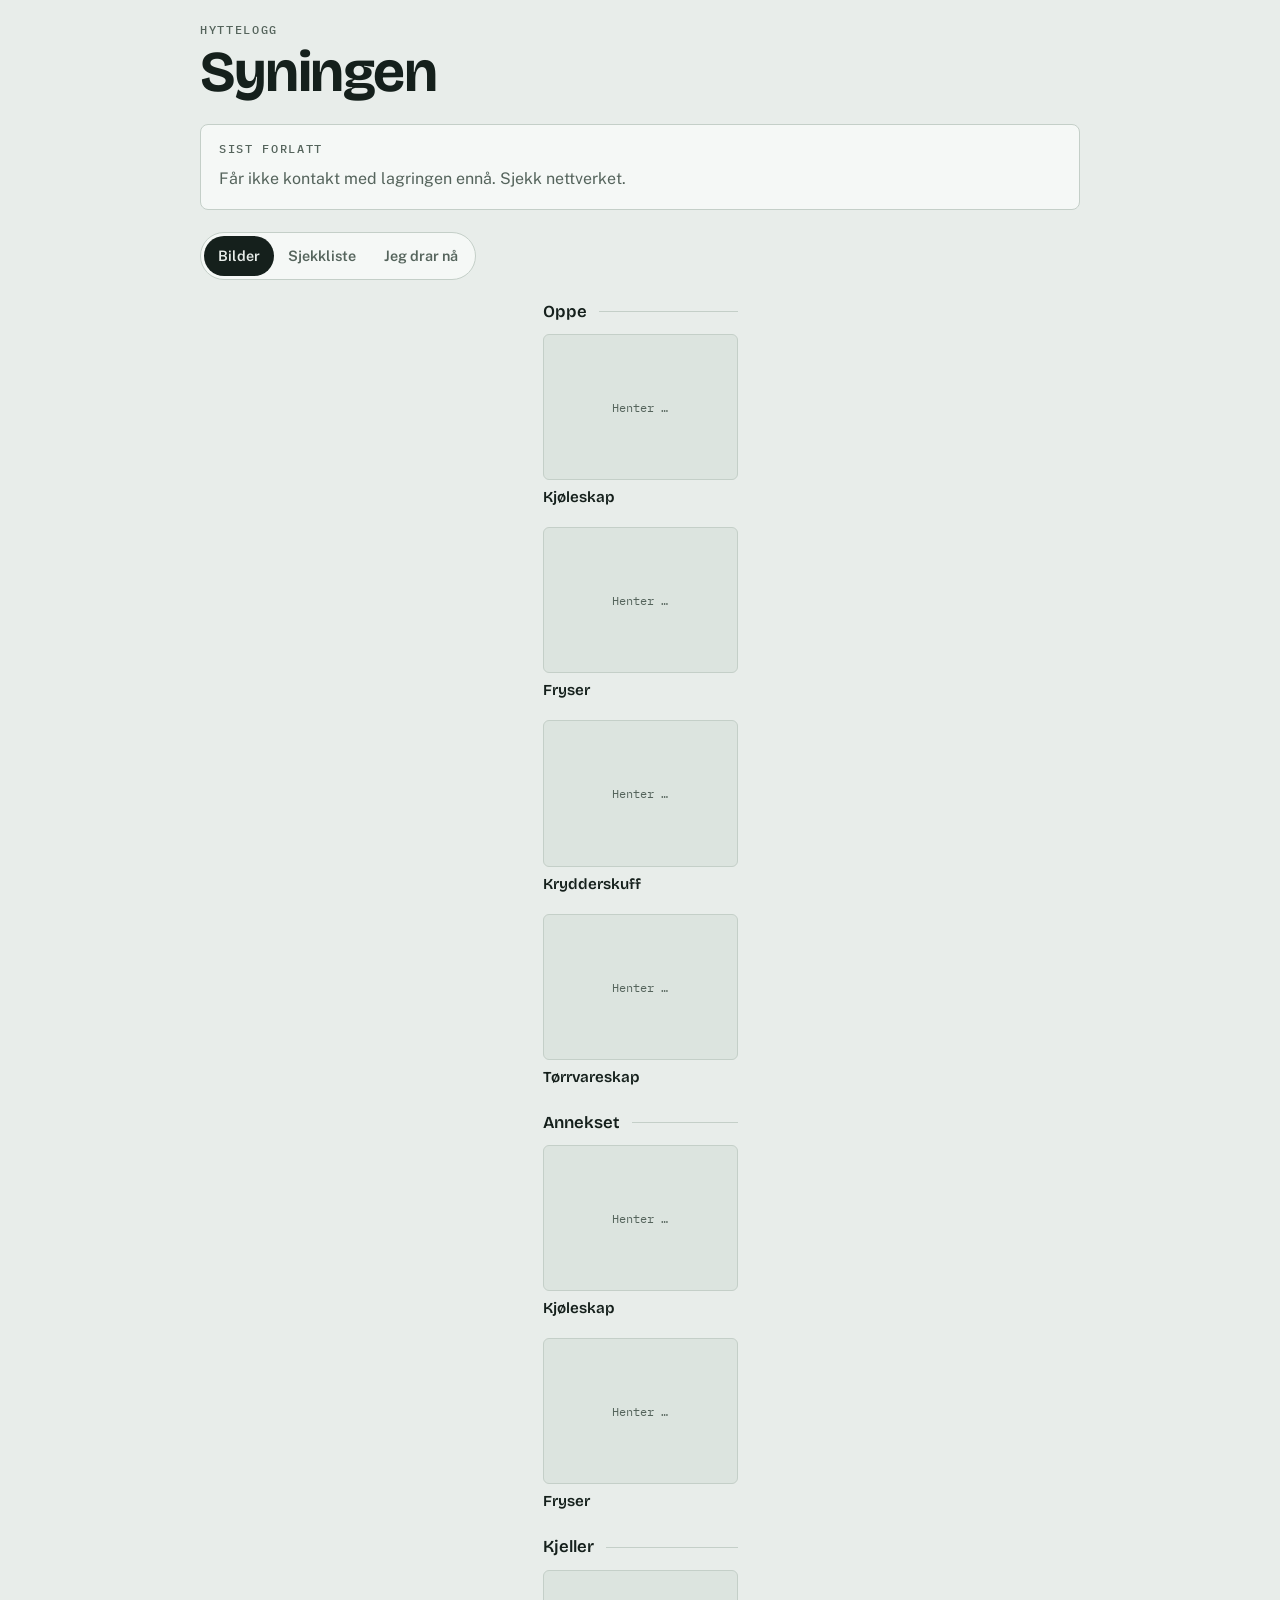
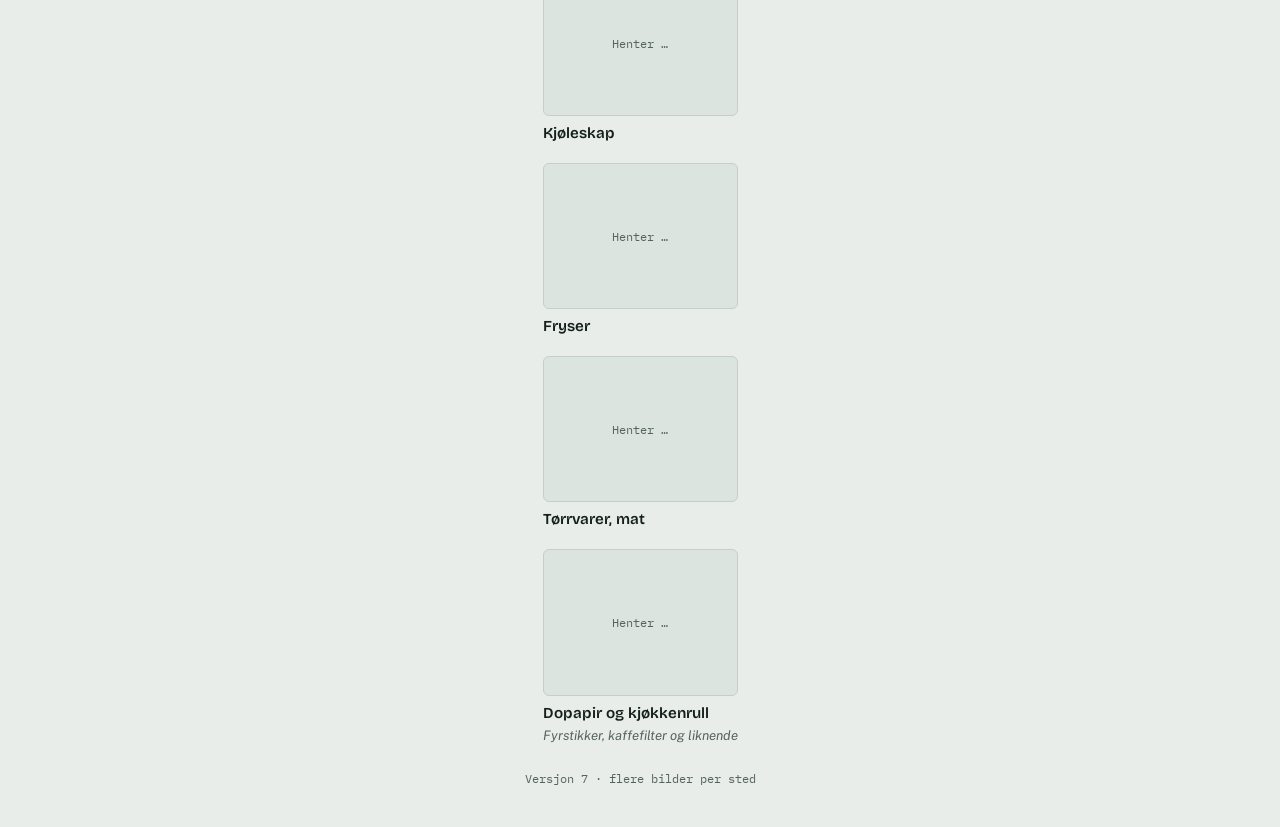
<file: index.html>
<!doctype html>
<html lang="nb">
<head>
<meta charset="utf-8">
<meta name="viewport" content="width=device-width,initial-scale=1,viewport-fit=cover">
<style>:root{color-scheme:light;padding-top:env(safe-area-inset-top,0px);padding-bottom:env(safe-area-inset-bottom,0px)}body{margin:0}img{max-width:100%}[hidden]{display:none!important}</style>
<title>Syningen</title>
<link rel="preconnect" href="https://fonts.googleapis.com">
<link rel="preconnect" href="https://fonts.gstatic.com" crossorigin>
<link href="https://fonts.googleapis.com/css2?family=Bricolage+Grotesque:opsz,wght@12..96,500;12..96,700&family=IBM+Plex+Mono:wght@400;500&family=Public+Sans:wght@400;500;600&display=swap" rel="stylesheet">
<style>
/* Layout: hyttelogg. Øverst siste avreise som en stemplet loggføring, under den to visninger:
   bilder gruppert per etasje (Oppe, Annekset, Kjeller), og et registreringsskjema med en rad per sted. */
:root{
  --bg:#E8EDEA;
  --surface:#F5F8F6;
  --surface2:#DCE4DF;
  --ink:#15201C;
  --muted:#55645C;
  --line:#C4CFC8;
  --accent:#9A2B24;
  --accent-ink:#FFFFFF;
  --ok:#25704A;
  --ok-soft:#D4E8DC;
  --warn:#8F5A0C;
  --warn-soft:#F2E3C6;
  --scrim:rgba(10,16,13,.9);
  --on-scrim:#F2F5F3;
  --font-display:'Bricolage Grotesque','Helvetica Neue',Arial,sans-serif;
  --font-body:'Public Sans',system-ui,-apple-system,'Segoe UI',sans-serif;
  --font-mono:'IBM Plex Mono',ui-monospace,Menlo,Consolas,monospace;
}
@media (prefers-color-scheme: dark){
  :root:not([data-theme="light"]){
    --bg:#121816;
    --surface:#1B2320;
    --surface2:#26302C;
    --ink:#E4ECE7;
    --muted:#9CAAA3;
    --line:#33403A;
    --accent:#E5766C;
    --accent-ink:#1A0B09;
    --ok:#6CC594;
    --ok-soft:#1E3A2C;
    --warn:#E5B35E;
    --warn-soft:#3B2E14;
    --scrim:rgba(0,0,0,.92);
    color-scheme:dark;
  }
}
:root[data-theme="dark"]{
  --bg:#121816;
  --surface:#1B2320;
  --surface2:#26302C;
  --ink:#E4ECE7;
  --muted:#9CAAA3;
  --line:#33403A;
  --accent:#E5766C;
  --accent-ink:#1A0B09;
  --ok:#6CC594;
  --ok-soft:#1E3A2C;
  --warn:#E5B35E;
  --warn-soft:#3B2E14;
  --scrim:rgba(0,0,0,.92);
  color-scheme:dark;
}

*{box-sizing:border-box}
body{
  background:var(--bg);
  color:var(--ink);
  font:16px/1.5 var(--font-body);
  padding-block:24px 40px;
  padding-left:max(16px,env(safe-area-inset-left,0px));
  padding-right:max(16px,env(safe-area-inset-right,0px));
}
body.reg{padding-bottom:120px}
.wrap{max-width:880px;margin:0 auto;display:grid;gap:22px}
.wrap>*{min-width:0}

.eyebrow{font:500 .75rem/1 var(--font-mono);text-transform:uppercase;letter-spacing:.14em;color:var(--muted);margin:0}
h1{font:700 clamp(2.4rem,9vw,3.6rem)/1 var(--font-display);letter-spacing:-.025em;margin:8px 0 0;text-wrap:balance}
h2{text-wrap:balance}

.status{background:var(--surface);border:1px solid var(--line);border-radius:8px;padding:18px;display:grid;gap:12px}
.stat-main{display:flex;flex-wrap:wrap;align-items:flex-start;justify-content:space-between;gap:12px}
.who{font:700 clamp(1.7rem,6vw,2.3rem)/1.1 var(--font-display);letter-spacing:-.015em;margin:0;min-width:0;overflow-wrap:anywhere}
.stamp{font:500 .78rem/1 var(--font-mono);text-transform:uppercase;letter-spacing:.08em;color:var(--accent);border:1.5px solid var(--accent);padding:8px 10px;border-radius:3px;transform:rotate(-1.5deg);white-space:nowrap}
.meta{font:400 .85rem/1.45 var(--font-mono);color:var(--muted);margin:0}
.notebox{margin:0;padding-top:12px;border-top:1px dashed var(--line);display:grid;gap:4px}
.notebox span{white-space:pre-wrap;overflow-wrap:anywhere}
.muted{color:var(--muted);margin:0}
.empty-title{font:700 1.3rem/1.2 var(--font-display);margin:0}

.tabs{display:inline-flex;max-width:100%;overflow-x:auto;justify-self:start;border:1px solid var(--line);border-radius:999px;padding:3px;background:var(--surface)}
.tabs button{font:600 .9rem var(--font-body);border:0;background:transparent;color:var(--muted);padding:9px 14px;border-radius:999px;white-space:nowrap;cursor:pointer;min-height:40px}
.tabs button[aria-pressed="true"]{background:var(--ink);color:var(--bg)}

.note{font-size:.9rem;color:var(--muted);margin:0}
.toast{background:var(--ok-soft);color:var(--ok);border:1px solid var(--ok);border-radius:6px;padding:12px 14px;font-weight:600;margin:0}

.zone{display:grid;gap:12px}
.zone h2{font:600 1.05rem/1.2 var(--font-display);margin:0;display:flex;align-items:center;gap:12px}
.zone h2::after{content:"";flex:1;height:1px;background:var(--line)}
.grid{display:grid;grid-template-columns:repeat(auto-fill,minmax(min(100%,240px),1fr));gap:16px 14px}
.card{margin:0;display:grid;gap:8px;align-content:start;min-width:0}
.shot{display:block;position:relative;width:100%;aspect-ratio:4/3;padding:0;overflow:hidden;border:1px solid var(--line);border-radius:6px;background:var(--surface2);cursor:zoom-in}
.shot img{display:block;width:100%;height:100%;object-fit:cover}
.ph{position:absolute;inset:0;display:grid;place-items:center;text-align:center;padding:8px;font:400 .78rem/1.3 var(--font-mono);color:var(--muted)}
.cap{display:grid;gap:4px;justify-items:start;min-width:0}
.lbl{font:600 .95rem/1.25 var(--font-display)}
.hint{font-size:.78rem;color:var(--muted);line-height:1.3}
.stampline{font:400 .74rem/1.3 var(--font-mono);color:var(--muted);overflow-wrap:anywhere}
.tag{display:inline-block;font:500 .68rem/1 var(--font-mono);letter-spacing:.05em;text-transform:uppercase;padding:5px 7px;border-radius:3px}
.tag.ok{background:var(--ok-soft);color:var(--ok)}
.tag.warn{background:var(--warn-soft);color:var(--warn)}
.tag.plain{background:var(--surface2);color:var(--muted)}

.formwrap{display:grid;gap:22px}
.formhead h2{font:700 1.5rem/1.15 var(--font-display);margin:0 0 6px;letter-spacing:-.01em}
.fields{display:grid;grid-template-columns:repeat(auto-fit,minmax(min(100%,220px),1fr));gap:14px}
.field{display:grid;gap:6px;min-width:0}
.field.full{grid-column:1/-1}
.field label{font:500 .74rem/1 var(--font-mono);text-transform:uppercase;letter-spacing:.08em;color:var(--muted)}
.field input,.field textarea{font:400 1rem/1.4 var(--font-body);color:var(--ink);background:var(--surface);border:1px solid var(--line);border-radius:6px;padding:12px;width:100%;min-width:0}
.field textarea{resize:vertical;min-height:84px}
.rows{display:grid;gap:10px}
.row{display:grid;grid-template-columns:minmax(0,1fr) auto;gap:12px;align-items:center;background:var(--surface);border:1px solid var(--line);border-radius:8px;padding:10px}
.thumbs{grid-column:1/-1;display:flex;flex-wrap:wrap;gap:8px}
.thumbs:empty{display:none}
.thumb.mini{width:76px;flex:none}
.rm{position:absolute;top:3px;right:3px;width:32px;height:32px;border:0;border-radius:50%;background:var(--scrim);color:var(--on-scrim);font-size:20px;line-height:1;cursor:pointer}
.more{position:absolute;right:6px;bottom:6px;padding:5px 8px;border-radius:999px;background:var(--scrim);color:var(--on-scrim);font:600 .72rem/1 var(--font-mono)}
.more[hidden]{display:none}
.ver{margin:24px 0 0;padding:0 max(16px,env(safe-area-inset-left,0px));font:400 .72rem/1.3 var(--font-mono);color:var(--muted);text-align:center}
.extrabox{display:grid;gap:8px;margin-top:8px}
.extrabox summary{display:flex;justify-content:space-between;align-items:center;gap:8px;min-height:48px;padding:12px;border:1px dashed var(--line);border-radius:8px;cursor:pointer;font:700 1rem/1.2 var(--font-display)}
.extrabox[open] summary{background:var(--surface)}
.extrabox p{margin:0;font-size:.85rem}
.xcnt{font:500 .8rem/1 var(--font-mono);color:var(--muted)}
.thumb{position:relative;aspect-ratio:4/3;border-radius:5px;overflow:hidden;background:var(--surface2)}
.thumb img{display:block;width:100%;height:100%;object-fit:cover}
.thumb .ph{font-size:.66rem;padding:4px}
.rowtxt{display:grid;gap:4px;justify-items:start;min-width:0}

.btn{font:600 .9rem/1.2 var(--font-body);border-radius:6px;padding:10px 14px;min-height:44px;cursor:pointer;border:1px solid var(--line);background:transparent;color:var(--ink)}
.btn.primary{background:var(--accent);color:var(--accent-ink);border-color:var(--accent)}
.btn:disabled{opacity:.5;cursor:default}
.pickbtn{position:relative;display:inline-flex;align-items:center;justify-content:center;overflow:hidden;text-align:center}
.pickinput{position:absolute;inset:0;width:100%;height:100%;opacity:0;cursor:pointer;font-size:16px}
#fatal{color:var(--accent);font-weight:600}
button:focus-visible,input:focus-visible,textarea:focus-visible{outline:2px solid var(--accent);outline-offset:2px}

.bar{position:fixed;left:0;right:0;bottom:0;z-index:10;background:var(--surface);border-top:1px solid var(--line);padding-top:12px;padding-bottom:calc(12px + env(safe-area-inset-bottom,0px));padding-left:max(16px,env(safe-area-inset-left,0px));padding-right:max(16px,env(safe-area-inset-right,0px))}
.bar-in{max-width:880px;margin:0 auto;display:flex;align-items:center;justify-content:space-between;gap:12px}
#barTxt{min-width:0;font:400 .85rem/1.35 var(--font-mono);color:var(--muted)}
#barTxt.err{color:var(--accent)}

.lb{position:fixed;inset:0;z-index:20;background:var(--scrim);color:var(--on-scrim);display:grid;grid-template-rows:1fr auto;gap:12px;padding-top:max(16px,env(safe-area-inset-top,0px));padding-bottom:max(16px,env(safe-area-inset-bottom,0px));padding-left:max(16px,env(safe-area-inset-left,0px));padding-right:max(16px,env(safe-area-inset-right,0px))}
.lbimg{position:relative;min-height:0;display:grid;place-items:center}
.lbnav{position:absolute;top:50%;transform:translateY(-50%);width:44px;height:60px;border:0;border-radius:8px;background:rgba(0,0,0,.5);color:#fff;font-size:32px;line-height:1;cursor:pointer}
.lbnav.prev{left:0}
.lbnav.next{right:0}
.lbnav[hidden]{display:none}
.lbimg img{max-width:100%;max-height:calc(100dvh - 200px);object-fit:contain;border-radius:4px}
.lbcap{display:flex;align-items:flex-end;flex-wrap:wrap;justify-content:space-between;gap:12px}
.lbbtns{display:flex;gap:8px;flex-wrap:wrap}
.lbhint{font:400 .75rem/1.35 var(--font-body)!important;opacity:.8;margin-top:2px!important}
.lbcap p{margin:0;font:400 .85rem/1.35 var(--font-mono);min-width:0}
.lbcap .btn{color:var(--on-scrim);border-color:var(--on-scrim)}

.prog{display:grid;gap:8px}
.prog-top{display:flex;justify-content:space-between;gap:12px;font:500 .85rem/1.2 var(--font-mono);color:var(--muted)}
.prog-top #progPct{color:var(--ink)}
.track{height:12px;border-radius:999px;background:var(--surface2);border:1px solid var(--line);overflow:hidden}
.fill{height:100%;width:0;background:var(--accent);border-radius:999px;transition:width .25s ease}
.track.done .fill{background:var(--ok)}
.roomtabs{display:flex;gap:8px;overflow-x:auto;padding-bottom:6px;scroll-snap-type:x proximity}
.roomtab{flex:0 0 auto;scroll-snap-align:start;display:flex;align-items:center;gap:8px;white-space:nowrap;font:600 .88rem/1 var(--font-body);color:var(--ink);background:var(--surface);border:1px solid var(--line);border-radius:6px;padding:10px 12px;min-height:44px;cursor:pointer}
.roomtab .cnt{font:500 .72rem/1 var(--font-mono);color:var(--muted)}
.roomtab.full .cnt{color:var(--ok)}
.roomtab[aria-selected="true"]{background:var(--ink);color:var(--bg);border-color:var(--ink)}
.roomtab[aria-selected="true"] .cnt{color:var(--bg)}
.roompanel{display:grid;gap:14px}
.roompanel h3{font:700 1.3rem/1.2 var(--font-display);letter-spacing:-.01em;margin:0}
.checks{display:grid;gap:8px;margin:0;padding:0;list-style:none}
.check{display:grid;grid-template-columns:auto minmax(0,1fr);gap:12px;align-items:start;min-height:48px;padding:12px;background:var(--surface);border:1px solid var(--line);border-radius:8px;cursor:pointer}
.check input{width:22px;height:22px;margin:1px 0 0;accent-color:var(--accent);cursor:pointer}
.check span{overflow-wrap:anywhere}
.check.on{background:var(--ok-soft);border-color:transparent}
.ctext{display:grid;gap:3px;min-width:0}
.hint{font-style:italic;font-size:.82rem;line-height:1.35;color:var(--muted)}
.extrahead{display:grid;gap:2px;margin-top:8px}
.extrahead h4{font:700 1rem/1.2 var(--font-display);margin:0}
.extrahead p{margin:0;font-size:.85rem}
.extras .check{background:transparent;border-style:dashed}
.extras .check.on{background:var(--ok-soft);border-style:solid;border-color:transparent}
.generalnote{margin:10px 0 0;padding:10px 12px;border-left:3px solid var(--accent);background:var(--surface);border-radius:4px;font-size:.9rem;line-height:1.4}
.check.on span{color:var(--muted);text-decoration:line-through}
.roomnav{display:flex;flex-wrap:wrap;gap:10px;align-items:center;justify-content:space-between}
.checkfoot{display:flex;flex-wrap:wrap;gap:10px;align-items:center;justify-content:space-between}

@media (prefers-reduced-motion: reduce){*{transition:none!important;animation:none!important}}
</style>

</head>
<body>
<div class="wrap">
  <header>
    <p class="eyebrow">Hyttelogg</p>
    <h1>Syningen</h1>
  </header>

  <section id="status" class="status" aria-live="polite"></section>

  <nav class="tabs" id="tabs" aria-label="Visning">
    <button type="button" id="tabView" aria-pressed="true">Bilder</button>
    <button type="button" id="tabCheck" aria-pressed="false">Sjekkliste</button>
    <button type="button" id="tabReg" aria-pressed="false" hidden>Jeg drar nå</button>
  </nav>

  <p id="roNote" class="note" hidden>Du har bare lesetilgang. Be den som delte siden om tilgang til å redigere, så kan du registrere avreise.</p>
  <p id="fatal" class="note" role="alert" hidden></p>
  <p id="toast" class="toast" role="status" hidden></p>

  <main id="panelView" class="wrap"></main>

  <section id="panelCheck" class="formwrap" hidden>
    <div class="formhead">
      <h2>Sjekkpunkter før avreise</h2>
      <p class="muted">Kryss av mens du går gjennom hytta, ett rom om gangen. Alle som har siden åpen ser de samme avkryssingene.</p>
      <p class="generalnote"><strong>Generelt:</strong> parkettgulvet er sensitivt for vann. Derfor ikke bruk mye vann når det vaskes.</p>
    </div>
    <div class="prog" aria-live="polite">
      <div class="prog-top"><span id="progTxt">0 av 0 punkter</span><span id="progPct">0 %</span></div>
      <div class="track" id="progBar" role="progressbar" aria-label="Fremdrift for sjekklisten" aria-valuemin="0" aria-valuemax="100" aria-valuenow="0"><div class="fill" id="progFill"></div></div>
    </div>
    <div class="roomtabs" id="roomTabs" role="tablist" aria-label="Rom"></div>
    <div class="roompanel" id="roomPanel" role="tabpanel"></div>
    <p id="checkErr" class="note" hidden>Kunne ikke lagre avkryssingen. Sjekk nettverket og prøv igjen.</p>
    <div class="checkfoot">
      <p class="note">Sjekklisten nullstilles når noen lagrer en avreise.</p>
      <button type="button" id="resetBtn" class="btn">Nullstill sjekkliste</button>
    </div>
  </section>

  <form id="panelReg" class="formwrap" hidden>
    <div class="formhead">
      <h2>Før du låser døra</h2>
      <p class="muted">Fyll inn, og ta et bilde av hvert sted. Bildene erstatter de forrige. Steder du hopper over beholder det gamle bildet.</p>
    </div>
    <div class="fields">
      <div class="field">
        <label for="nm">Navn</label>
        <input id="nm" type="text" autocomplete="name" placeholder="Hvem er du?">
      </div>
      <div class="field">
        <label for="dt">Dato</label>
        <input id="dt" type="date">
      </div>
      <div class="field full">
        <label for="nt">Notat til neste gjest</label>
        <textarea id="nt" placeholder="F.eks. tom for kaffe, vannet er skrudd av, ved må fylles på"></textarea>
      </div>
    </div>
    <div id="rowsHost" class="wrap"></div>
  </form>
</div>

<div class="bar" id="bar" hidden>
  <div class="bar-in">
    <span id="barTxt" role="status"></span>
    <button type="button" id="saveBtn" class="btn primary">Lagre avreise</button>
  </div>
</div>

<p class="ver">Versjon 7 · flere bilder per sted</p>
<div class="lb" id="lb" hidden role="dialog" aria-modal="true" aria-label="Bilde i stort format">
  <div class="lbimg"><img id="lbImg" alt=""><button type="button" class="lbnav prev" id="lbPrev" aria-label="Forrige bilde" hidden>‹</button><button type="button" class="lbnav next" id="lbNext" aria-label="Neste bilde" hidden>›</button></div>
  <div class="lbcap">
    <div><p id="lbCap"></p><p class="lbhint">Du kan også trykke og holde på bildet for å lagre det.</p></div>
    <div class="lbbtns"><button type="button" class="btn" id="lbSave">Lagre på telefonen</button><button type="button" class="btn" id="lbClose">Lukk</button></div>
  </div>
</div>

<script>
(function(){
'use strict';

function showFatal(msg){
  var b=document.getElementById('fatal');
  if(b){b.textContent='Noe gikk galt på siden: '+msg+'. Last siden på nytt.';b.hidden=false;}
}
window.addEventListener('error',function(e){showFatal(e&&e.message?e.message:'ukjent feil');});
window.addEventListener('unhandledrejection',function(e){showFatal(e&&e.reason&&e.reason.message?e.reason.message:'ukjent feil');});

var SPOTS=[
  {key:'oppe-kjoleskap',zone:'Oppe',label:'Kjøleskap'},
  {key:'oppe-fryser',zone:'Oppe',label:'Fryser'},
  {key:'oppe-krydder',zone:'Oppe',label:'Krydderskuff'},
  {key:'oppe-torrvare',zone:'Oppe',label:'Tørrvareskap'},
  {key:'hems-kjoleskap',zone:'Annekset',label:'Kjøleskap'},
  {key:'hems-fryser',zone:'Annekset',label:'Fryser'},
  {key:'kjeller-kjoleskap',zone:'Kjeller',label:'Kjøleskap'},
  {key:'kjeller-fryser',zone:'Kjeller',label:'Fryser'},
  {key:'kjeller-mat',zone:'Kjeller',label:'Tørrvarer, mat'},
  {key:'kjeller-forbruk',zone:'Kjeller',label:'Dopapir og kjøkkenrull',hint:'Fyrstikker, kaffefilter og liknende'}
];
var ZONES=['Oppe','Annekset','Kjeller'];
var NAME_KEY='syningen-navn';

/* Supabase. Nøkkelen er den offentlige (publishable) nøkkelen og skal ligge i siden. */
var SB_URL='https://mdvwksnmxluqfnbbhlqg.supabase.co';
var SB_KEY='sb_publishable_4Z_zBD2GsOK4eN6PiSXFBw_M6incvqU';

function sbHeaders(extra){
  var h={apikey:SB_KEY};
  if(extra){for(var k in extra)h[k]=extra[k];}
  return h;
}
async function sbFetch(path,opts){
  var res=await fetch(SB_URL+path,opts);
  if(!res.ok){
    var err=new Error('HTTP '+res.status);
    err.status=res.status;
    err.code=res.status===413?'too_large':res.status===429?'rate_limited':res.status>=500?'store_unavailable':'';
    throw err;
  }
  return res;
}
var api={
  async loadAll(){
    var res=await sbFetch('/rest/v1/kv?select=path,data',{headers:sbHeaders()});
    return await res.json();
  },
  async setDoc(path,data){
    await sbFetch('/rest/v1/kv?on_conflict=path',{
      method:'POST',
      headers:sbHeaders({'Content-Type':'application/json','Prefer':'resolution=merge-duplicates,return=minimal'}),
      body:JSON.stringify({path:path,data:data,updated_at:new Date().toISOString()})
    });
  },
  async setChecks(patch){
    await sbFetch('/rest/v1/rpc/set_checks',{
      method:'POST',
      headers:sbHeaders({'Content-Type':'application/json'}),
      body:JSON.stringify({patch:patch})
    });
  },
  async uploadPhoto(key,blob){
    await sbFetch('/storage/v1/object/photos/'+key+'.jpg',{
      method:'POST',
      headers:sbHeaders({'Content-Type':'image/jpeg','x-upsert':'true'}),
      body:blob
    });
  },
  photoUrl(key,v){
    return SB_URL+'/storage/v1/object/public/photos/'+key+'.jpg?v='+encodeURIComponent(v||'');
  }
};
var ROOMS=[
  {key:'kjokken',name:'Kjøkken',items:[
    'Fjerne all mat fra kjøleskap som går ut på dato',
    'Fjerne ferskvarer som går ut på dato i brød-/kjeksskuff',
    'Tømme all søppel og rengjøre ut søl i skuffen',
    'Sette kaffetrakterdelene i oppvaskmaskinen før avreise',
    'Sette filter og rist til koketoppen i oppvaskmaskinen',
    'Sette på oppvaskmaskinen og sørg for at symbolet døråpner lyser på programmet'],
   extras:['Rengjøre kjøleskap']},
  {key:'stue',name:'Stue',items:[
    'Tørke støv',
    ['Fjerne alle stearinlys fra vinduskarmen','Det smelter på grunn av sola.'],
    'Vaske gulvet med parkettsåpe',
    ['Ta ned alle persienner','Holder varme og kulde ute og beskytter møbler mot solskade.']],
   extras:[
    'Støvsuge listene med liten kostdel',
    'Støvsuge sofaen og stolene',
    'Skru av batteristearinlysene',
    'Tømme aske og rengjøre rutene på peisen']},
  {key:'kjellerstue',name:'Kjellerstue',items:[
    'Tørke støv',
    'Vaske gulvet med parkettsåpe',
    'Tømme søppel',
    'Fjerne all mat fra kjøleskap som går ut på dato'],
   extras:[
    'Støvsuge sofaen om det har vært en del matspising i kjelleren',
    'Rengjøre kjøleskap']},
  {key:'soverom',name:'Soverom',items:[
    'Tørke støv',
    'Støvsuge gulvet',
    'Ta ned persienner'],
   extras:[
    'Støvsuge lister med liten kost',
    'Ved behov: vask gulvet med parkettsåpe']},
  {key:'bad',name:'Bad',items:[
    'Rengjør speil uten såpe, tørk tørt med vindusklut',
    'Rengjør vask og dusj med Zalo/eddikblanding. Skyll og tørk alt vann med Nal/klut for å unngå skjolder. Det er mye jern og kalk i vannet.',
    'WC vaskes med Zalo/eddikblanding. Der vannet renner ut ved nedskylling blir det lett forkalking og bør vaskes bort',
    'Rengjør gulvet',
    'Tømme all søppel fra badene']},
  {key:'badstue',name:'Badstue',items:[
    'Vask benkene og veggene med egen badstusåpe',
    'Vask vinduet og glassdøra med vann og tørk til slutt',
    'Vask gulvet']},
  {key:'gangen',name:'Gangen nede',items:[
    'Gå over at alle personlige eiendeler blir tatt med ved avreise',
    'Tørk ut av hyller som har mye sand og søl i seg',
    'Rengjør gulvet',
    'Rist matten'],
   extras:['Støvsuge lister med liten kost']},
  {key:'teknisk',name:'Vaskerom / teknisk rom',items:[
    'Kluter ol. som ikke blir vasket før avreise må henges opp så det tørkes (helst på skittentøystativet)',
    'Tørke støv',
    'Rengjøre gulvet',
    'Sette ventilasjonen ned på lav']},
  {key:'ute',name:'Ute',items:[
    'Binde bålpanna til stolpen',
    'Sette stolene i klem mellom bord og vegg',
    'Kontrollere stampen',
    'Legge klart uteveden bak stampen og dekke den godt over',
    'Henge opp koster og spader']},
  {key:'forlate',name:'Forlate hytta',items:[
    'Sørg for at alle vinduer er lukket, persienner trukket ned (også i annekset)',
    'Sørg for at alle dører til alle rommene er åpne for å få best mulig luftsirkulasjon',
    'Ta med all søppel, også det som ofte legges i garasjen',
    'Gå over og se at alle dører og terrassedører er låst',
    'Lås inngangsdøra og heng nøkkelen i nøkkelskapet på veggen rundt hjørnet']}
];
var TOTAL=ROOMS.reduce(function(n,r){return n+r.items.length;},0);

function $(id){return document.getElementById(id);}
function el(tag,cls,text){var e=document.createElement(tag);if(cls)e.className=cls;if(text!=null)e.textContent=text;return e;}
var fShort=new Intl.DateTimeFormat('nb-NO',{day:'numeric',month:'short'});
var fLong=new Intl.DateTimeFormat('nb-NO',{weekday:'long',day:'numeric',month:'long'});
var fStamp=new Intl.DateTimeFormat('nb-NO',{day:'numeric',month:'short',year:'numeric'});

function parseYmd(s){
  if(typeof s!=='string')return null;
  var m=/^(\d{4})-(\d{2})-(\d{2})$/.exec(s);
  if(!m)return null;
  return new Date(+m[1],+m[2]-1,+m[3]);
}
function todayYmd(){
  var d=new Date();
  function p(n){return String(n).padStart(2,'0');}
  return d.getFullYear()+'-'+p(d.getMonth()+1)+'-'+p(d.getDate());
}
function ago(ymd){
  var d=parseYmd(ymd);if(!d)return '';
  var n=Math.round((parseYmd(todayYmd())-d)/864e5);
  if(n<0)return '';
  if(n===0)return 'i dag';
  if(n===1)return 'i går';
  if(n<14)return 'for '+n+' dager siden';
  if(n<60)return 'for '+Math.round(n/7)+' uker siden';
  return 'for '+Math.round(n/30)+' måneder siden';
}
function shortDate(ymd){var d=parseYmd(ymd);return d?fShort.format(d):'';}

var db=null,assets=null,canWrite=null;
var epoch=0;
var status=null,spotData={};
var heard={status:false,spots:false},fresh={status:false};
var unreachable=false,dbError='';
var mode='view';
var drafts=new Map();
var saving=false,barMsg='',barErr=false,progress='';
var cards={},rows={};
var MAXPH=6,draftSeq=0;
function photoNames(key,d){
  if(!d||!d.savedAt)return [];
  var n=(typeof d.count==='number'&&d.count>0)?Math.min(Math.floor(d.count),MAXPH):0;
  if(!n)return [key];
  var a=[];
  for(var i=1;i<=n;i++)a.push(key+'-'+i);
  return a;
}
function spotUrls(key){
  var d=spotData[key];
  return photoNames(key,d).map(function(nm){return api.photoUrl(nm,d.savedAt);});
}

function setImg(img,ph,src,def){
  if(src){
    if(img.dataset.src!==src){
      img.dataset.src=src;
      img.hidden=false;
      ph.hidden=true;
      img.src=src;
    }
  }else{
    delete img.dataset.src;
    img.removeAttribute('src');
    img.hidden=true;
    ph.hidden=false;
    ph.textContent=def;
  }
}

function buildView(){
  var host=$('panelView');
  host.textContent='';
  ZONES.forEach(function(z){
    var sec=el('section','zone');
    sec.append(el('h2',null,z));
    var grid=el('div','grid');
    SPOTS.filter(function(s){return s.zone===z;}).forEach(function(s){
      var fig=el('figure','card');
      var shot=el('button','shot');
      shot.type='button';
      shot.setAttribute('aria-label','Vis '+s.label+' ('+z+') i stort format');
      var img=el('img');
      img.alt=z+': '+s.label;
      img.decoding='async';
      img.loading='lazy';
      img.hidden=true;
      var ph=el('span','ph','Henter …');
      img.onerror=function(){img.hidden=true;ph.hidden=false;ph.textContent='Bildet kan ikke vises';};
      var more=el('span','more','');
      more.hidden=true;
      shot.append(img,ph,more);
      shot.onclick=function(){if(!img.hidden)openLb(s,0);};
      var cap=el('figcaption','cap');
      cap.append(el('div','lbl',s.label));
      if(s.hint)cap.append(el('div','hint',s.hint));
      var stampline=el('div','stampline');
      var tag=el('span','tag warn','Eldre bilde');
      tag.hidden=true;
      cap.append(stampline,tag);
      fig.append(shot,cap);
      grid.append(fig);
      cards[s.key]={img:img,ph:ph,more:more,stampline:stampline,tag:tag};
    });
    sec.append(grid);
    host.append(sec);
  });
}

function buildForm(){
  var host=$('rowsHost');
  host.textContent='';
  ZONES.forEach(function(z){
    var sec=el('section','zone');
    sec.append(el('h2',null,z));
    var list=el('div','rows');
    SPOTS.filter(function(s){return s.zone===z;}).forEach(function(s){
      var row=el('div','row');
      var txt=el('div','rowtxt');
      txt.append(el('div','lbl',s.label));
      if(s.hint)txt.append(el('div','hint',s.hint));
      var tag=el('span','tag plain','');
      txt.append(tag);
      var btn=el('label','btn pickbtn');
      var btnTxt=el('span',null,'Ta bilde');
      var input=document.createElement('input');
      input.type='file';
      input.accept='image/*';
      input.multiple=true;
      input.className='pickinput';
      input.setAttribute('aria-label','Bilder: '+z+', '+s.label);
      input.onchange=function(){var fs=Array.prototype.slice.call(input.files||[]);if(fs.length)pick(s.key,fs);};
      btn.append(btnTxt,input);
      var thumbs=el('div','thumbs');
      row.append(txt,btn,thumbs);
      list.append(row);
      rows[s.key]={thumbs:thumbs,sig:'',busy:false,tag:tag,btn:btn,btnTxt:btnTxt,input:input};
    });
    sec.append(list);
    host.append(sec);
  });
}

function renderStatus(){
  var box=$('status');
  box.textContent='';
  box.append(el('p','eyebrow','Sist forlatt'));
  if(!db){
    box.append(el('p','muted','Siden får ikke kontakt med lagringen. Logg inn og last siden på nytt.'));
    return;
  }
  if(dbError){
    box.append(el('p','muted','Kan ikke lese fra lagringen akkurat nå ('+dbError+'). Last siden på nytt.'));
    return;
  }
  if(!heard.status){
    box.append(el('p','muted',unreachable?'Får ikke kontakt med lagringen ennå. Sjekk nettverket.':'Henter status …'));
    return;
  }
  if(!status){
    box.append(el('p','empty-title','Ingen avreise er registrert ennå'));
    box.append(el('p','muted','Den første som drar tar bildene under «Jeg drar nå». Da vet neste gjest hva som møter dem.'));
    return;
  }
  var d=parseYmd(status.leftAt);
  var main=el('div','stat-main');
  main.append(el('p','who',status.by||'Ukjent'));
  if(d)main.append(el('span','stamp',fStamp.format(d)));
  box.append(main);
  var line=[d?fLong.format(d):'',ago(status.leftAt)].filter(Boolean).join(' · ');
  if(line)box.append(el('p','meta',line));
  var n=SPOTS.filter(function(s){return spotData[s.key]&&spotData[s.key].leftAt===status.leftAt;}).length;
  box.append(el('p','meta',n+' av '+SPOTS.length+' steder har bilder fra denne avreisen'));
  if(typeof status.checkTotal==='number'&&status.checkTotal>0){
    box.append(el('p','meta','Sjekkliste: '+status.checkDone+' av '+status.checkTotal+' punkter krysset av'));
  }
  if(status.note){
    var nb=el('p','notebox');
    nb.append(el('span','eyebrow','Notat'),el('span',null,status.note));
    box.append(nb);
  }
}

function miniThumb(src,onRemove){
  var t=el('div','thumb mini');
  var img=el('img');
  img.alt='';
  img.decoding='async';
  img.src=src;
  t.append(img);
  if(onRemove){
    var b=el('button','rm','×');
    b.type='button';
    b.setAttribute('aria-label','Fjern bildet');
    b.onclick=onRemove;
    t.append(b);
  }
  return t;
}
function renderThumbs(key,arr,urls){
  var r=rows[key];
  var sig=arr.length?'d:'+arr.map(function(x){return x.id;}).join(','):'u:'+urls.join(',');
  if(r.sig===sig)return;
  r.sig=sig;
  r.thumbs.textContent='';
  if(arr.length){
    arr.forEach(function(x){r.thumbs.append(miniThumb(x.dataUrl,function(){removeDraft(key,x.id);}));});
  }else{
    urls.forEach(function(u){r.thumbs.append(miniThumb(u));});
  }
}
function removeDraft(key,id){
  var arr=(drafts.get(key)||[]).filter(function(x){return x.id!==id;});
  if(arr.length)drafts.set(key,arr);else drafts.delete(key);
  barMsg='';barErr=false;
  updateSpot(key);
  updateBar();
}
function updateSpot(key){
  var d=spotData[key],arr=drafts.get(key)||[];
  var urls=spotUrls(key);
  var c=cards[key],r=rows[key];
  if(!c||!r)return;
  var def=!db?'Ingen bilde':(heard.spots?'Ingen bilde ennå':'Henter …');
  setImg(c.img,c.ph,urls[0]||null,def);
  c.more.hidden=urls.length<2;
  c.more.textContent=urls.length+' bilder';
  var by=d&&d.by?d.by:'';
  c.stampline.textContent=d&&d.leftAt?shortDate(d.leftAt)+(by?' · '+by:''):'';
  var stale=!!(status&&d&&d.leftAt&&status.leftAt&&d.leftAt<status.leftAt);
  c.tag.hidden=!stale;
  renderThumbs(key,arr,urls);
  if(arr.length){r.tag.className='tag ok';r.tag.textContent=(arr.length===1?'1 nytt bilde':arr.length+' nye bilder')+' · erstatter forrige';}
  else if(d&&d.leftAt){r.tag.className='tag plain';r.tag.textContent='Fra '+shortDate(d.leftAt)+(urls.length>1?' · '+urls.length+' bilder':'');}
  else{r.tag.className='tag warn';r.tag.textContent='Mangler bilde';}
  if(!r.busy){
    r.btnTxt.textContent=arr.length?'Legg til flere':(urls.length?'Bytt bilde':'Ta bilde');
    r.input.disabled=arr.length>=MAXPH;
  }
}

function updateBar(){
  var t=$('barTxt');
  var n=drafts.size,np=0;
  drafts.forEach(function(a){np+=a.length;});
  if(saving){t.textContent=progress;t.className='';}
  else if(barMsg){t.textContent=barMsg;t.className=barErr?'err':'';}
  else{t.textContent=n+' av '+SPOTS.length+' steder · '+np+(np===1?' bilde':' bilder')+' · lagres når du trykker «Lagre avreise»';t.className='';}
  $('saveBtn').disabled=saving||n===0;
}

function updateAll(){
  renderStatus();
  SPOTS.forEach(function(s){updateSpot(s.key);});
  updateBar();
}

function setMode(m){
  mode=m;
  var reg=m==='reg',chk=m==='check';
  $('panelView').hidden=m!=='view';
  $('panelCheck').hidden=!chk;
  $('panelReg').hidden=!reg;
  $('bar').hidden=!reg;
  document.body.classList.toggle('reg',reg);
  $('tabView').setAttribute('aria-pressed',String(m==='view'));
  $('tabCheck').setAttribute('aria-pressed',String(chk));
  $('tabReg').setAttribute('aria-pressed',String(reg));
  window.scrollTo(0,0);
}

/* ---- Sjekkliste ---- */
var checked={},serverChecked={},pending={},inflight={};
var flushing=false,roomIdx=0,canCheck=true,itemEls={},resetArmed=false,extraCnt=null;

function itemId(r,i){return r.key+'-'+i;}
function roomDone(r){var n=0;r.items.forEach(function(_,i){if(checked[itemId(r,i)])n++;});return n;}
function totalDone(){return ROOMS.reduce(function(n,r){return n+roomDone(r);},0);}

function buildRoomTabs(){
  var host=$('roomTabs');
  host.textContent='';
  ROOMS.forEach(function(r,i){
    var b=el('button','roomtab');
    b.type='button';
    b.id='rt-'+r.key;
    b.setAttribute('role','tab');
    b.setAttribute('aria-controls','roomPanel');
    b.append(el('span',null,r.name),el('span','cnt',''));
    b.onclick=function(){selectRoom(i,true);};
    host.append(b);
  });
}
function selectRoom(i,scroll){
  roomIdx=i;
  renderRoom();
  updateChecklist();
  if(scroll){
    var b=$('rt-'+ROOMS[i].key);
    if(b&&b.scrollIntoView)b.scrollIntoView({block:'nearest',inline:'center'});
  }
}
function renderRoom(){
  var r=ROOMS[roomIdx],host=$('roomPanel');
  host.textContent='';
  itemEls={};
  host.setAttribute('aria-labelledby','rt-'+r.key);
  host.append(el('h3',null,r.name));
  var ul=el('ul','checks');
  function addItem(list,id,t){
    var text=Array.isArray(t)?t[0]:t,note=Array.isArray(t)?t[1]:'';
    var li=el('li');
    var lab=el('label','check');
    var inp=document.createElement('input');
    inp.type='checkbox';
    inp.onchange=function(){setChecked(id,inp.checked);};
    var box=el('div','ctext');
    box.append(el('span',null,text));
    if(note)box.append(el('em','hint',note));
    lab.append(inp,box);
    li.append(lab);
    list.append(li);
    itemEls[id]={inp:inp,lab:lab};
  }
  r.items.forEach(function(t,i){addItem(ul,itemId(r,i),t);});
  host.append(ul);
  extraCnt=null;
  if(r.extras&&r.extras.length){
    var det=document.createElement('details');
    det.className='extrabox';
    var sm=document.createElement('summary');
    var cnt=el('span','xcnt','');
    sm.append(el('span',null,'The Bjørg extras'),cnt);
    det.append(sm,el('p','muted','Frivillig. Har du kapasitet til litt ekstra? Teller ikke med i fremdriften.'));
    var xl=el('ul','checks extras');
    r.extras.forEach(function(t,i){addItem(xl,r.key+'-x'+i,t);});
    det.append(xl);
    host.append(det);
    extraCnt=cnt;
  }
  var nav=el('div','roomnav');
  if(roomIdx<ROOMS.length-1){
    var nx=el('button','btn','Neste: '+ROOMS[roomIdx+1].name+' →');
    nx.type='button';
    nx.onclick=function(){selectRoom(roomIdx+1,true);window.scrollTo(0,0);};
    nav.append(nx);
  }else if(!$('tabReg').hidden){
    var go=el('button','btn primary','Videre til bildene');
    go.type='button';
    go.onclick=function(){setMode('reg');};
    nav.append(go);
  }
  host.append(nav);
}
function updateChecklist(){
  var done=totalDone(),pct=Math.round(done/TOTAL*100);
  $('progTxt').textContent=done+' av '+TOTAL+' punkter';
  $('progPct').textContent=pct+' %';
  $('progFill').style.width=pct+'%';
  $('progBar').setAttribute('aria-valuenow',String(pct));
  $('progBar').classList.toggle('done',done===TOTAL);
  ROOMS.forEach(function(r,i){
    var b=$('rt-'+r.key);
    if(!b)return;
    var n=roomDone(r),full=n===r.items.length;
    b.setAttribute('aria-selected',String(i===roomIdx));
    b.classList.toggle('full',full);
    b.lastChild.textContent=(full?'✓ ':'')+n+'/'+r.items.length;
  });
  if(extraCnt){
    var rr=ROOMS[roomIdx],xn=0;
    (rr.extras||[]).forEach(function(_,i){if(checked[rr.key+'-x'+i])xn++;});
    extraCnt.textContent=xn+'/'+(rr.extras||[]).length;
  }
  Object.keys(itemEls).forEach(function(id){
    var o=itemEls[id],on=!!checked[id];
    if(o.inp.checked!==on)o.inp.checked=on;
    o.inp.disabled=!canCheck;
    o.lab.classList.toggle('on',on);
  });
  $('resetBtn').disabled=!canCheck||done===0;
}
function setChecked(id,v){
  if(!canCheck)return;
  checked[id]=v;
  pending[id]=v;
  epoch++;
  updateChecklist();
  flush();
}
async function flush(){
  if(flushing||!db)return;
  flushing=true;
  try{
    while(Object.keys(pending).length){
      var patch=pending;
      pending={};
      inflight=patch;
      await api.setChecks(patch);
      inflight={};
      epoch++;
      $('checkErr').hidden=true;
    }
  }catch(e){
    inflight={};
    $('checkErr').hidden=false;
  }finally{
    flushing=false;
  }
}
async function resetChecklist(){
  pending={};inflight={};checked={};
  epoch++;
  updateChecklist();
  if(!db)return;
  try{
    await api.setDoc('checklist/current',{checked:{},updatedAt:new Date().toISOString()});
    epoch++;
  }catch(e){$('checkErr').hidden=false;}
}

function toast(msg){
  var t=$('toast');
  t.textContent=msg;
  t.hidden=false;
  setTimeout(function(){t.hidden=true;},7000);
}

var lbCur=null;
function openLb(s,i){
  var urls=spotUrls(s.key);
  if(!urls.length)return;
  lbCur={s:s,urls:urls,names:photoNames(s.key,spotData[s.key]),i:i||0,url:'',fname:'',file:null};
  $('lb').hidden=false;
  lbShow(0);
  $('lbClose').focus();
}
function lbShow(step){
  var c=lbCur;
  if(!c)return;
  var n=c.urls.length;
  c.i=((c.i+step)%n+n)%n;
  c.url=c.urls[c.i];
  c.fname='syningen-'+c.names[c.i]+'.jpg';
  c.file=null;
  var s=c.s,d=spotData[s.key];
  $('lbImg').src=c.url;
  $('lbImg').alt=s.zone+': '+s.label;
  var stamp=d&&d.leftAt?' · '+shortDate(d.leftAt)+(d.by?' · '+d.by:''):'';
  $('lbCap').textContent=s.zone+': '+s.label+(n>1?' ('+(c.i+1)+'/'+n+')':'')+stamp;
  $('lbPrev').hidden=n<2;
  $('lbNext').hidden=n<2;
  var url=c.url,fname=c.fname;
  fetch(url).then(function(r){return r.blob();}).then(function(b){
    if(lbCur===c&&c.url===url)c.file=new File([b],fname,{type:'image/jpeg'});
  }).catch(function(){});
}
function closeLb(){$('lb').hidden=true;$('lbImg').removeAttribute('src');lbCur=null;}
async function saveCurrent(){
  var cur=lbCur;
  if(!cur)return;
  var fname=cur.fname;
  try{
    if(cur.file&&navigator.canShare&&navigator.canShare({files:[cur.file]})){
      await navigator.share({files:[cur.file],title:'Syningen'});
      return;
    }
  }catch(e){
    if(e&&e.name==='AbortError')return;
  }
  var a=document.createElement('a');
  a.href=cur.url.replace(/\?v=.*$/,'')+'?download='+encodeURIComponent(fname);
  a.download=fname;
  a.rel='noopener';
  document.body.append(a);
  a.click();
  a.remove();
}

function loadImg(file){
  return new Promise(function(res,rej){
    var u=URL.createObjectURL(file);
    var i=new Image();
    i.onload=function(){URL.revokeObjectURL(u);res(i);};
    i.onerror=function(){URL.revokeObjectURL(u);rej(new Error('img'));};
    i.src=u;
  });
}
async function compress(file){
  var bmp;
  try{bmp=await createImageBitmap(file,{imageOrientation:'from-image'});}
  catch(e){bmp=await loadImg(file);}
  var max=2000;
  var sc=Math.min(1,max/Math.max(bmp.width,bmp.height));
  var w=Math.max(1,Math.round(bmp.width*sc)),h=Math.max(1,Math.round(bmp.height*sc));
  var c=document.createElement('canvas');
  c.width=w;c.height=h;
  c.getContext('2d').drawImage(bmp,0,0,w,h);
  return new Promise(function(res,rej){
    c.toBlob(function(b){b?res(b):rej(new Error('toBlob'));},'image/jpeg',0.85);
  });
}
function toDataUrl(blob){
  return new Promise(function(res,rej){
    var fr=new FileReader();
    fr.onload=function(){res(fr.result);};
    fr.onerror=function(){rej(new Error('read'));};
    fr.readAsDataURL(blob);
  });
}

async function pick(key,files){
  var r=rows[key];
  if(!r||!files||!files.length)return;
  r.busy=true;
  r.input.disabled=true;
  r.btnTxt.textContent='Behandler …';
  var arr=(drafts.get(key)||[]).slice();
  barMsg='';barErr=false;
  try{
    for(var i=0;i<files.length;i++){
      if(arr.length>=MAXPH){barMsg='Maks '+MAXPH+' bilder per sted.';barErr=true;break;}
      var blob=await compress(files[i]);
      var dataUrl=await toDataUrl(blob);
      arr.push({id:++draftSeq,blob:blob,dataUrl:dataUrl});
    }
  }catch(e){
    barMsg='Kunne ikke lese bildet. Prøv et annet.';barErr=true;
  }finally{
    if(arr.length)drafts.set(key,arr);
    r.input.value='';
    r.busy=false;
    updateSpot(key);
    updateBar();
  }
}

function fail(msg){barMsg=msg;barErr=true;updateBar();}

function errText(code){
  if(code==='rate_limited')return 'For mange opplastinger på en gang. Vent litt og prøv igjen.';
  if(code==='quota_or_state')return 'Lagringsplassen på siden er full.';
  if(code==='too_large')return 'Et bilde er for stort.';
  return 'Sjekk nettverket og prøv igjen.';
}

async function uploadRetry(key,blob){
  try{return await api.uploadPhoto(key,blob);}
  catch(e){
    if(e&&e.code==='store_unavailable'){
      await new Promise(function(r){setTimeout(r,1200);});
      return await api.uploadPhoto(key,blob);
    }
    throw e;
  }
}

async function save(){
  if(saving||!db||!assets)return;
  var name=$('nm').value.trim(),date=$('dt').value,note=$('nt').value.trim();
  if(!name){fail('Skriv inn navnet ditt.');$('nm').focus();return;}
  if(!parseYmd(date)){fail('Velg dato.');$('dt').focus();return;}
  if(!drafts.size){fail('Ta minst ett bilde.');return;}
  try{localStorage.setItem(NAME_KEY,name);}catch(e){}
  saving=true;barMsg='';barErr=false;
  var keys=SPOTS.map(function(s){return s.key;}).filter(function(k){return drafts.has(k);});
  var done=0,lastCode='';
  for(var i=0;i<keys.length;i++){
    var key=keys[i];
    var arr=drafts.get(key);
    try{
      var savedAt=new Date().toISOString();
      for(var j=0;j<arr.length;j++){
        progress='Lagrer sted '+(done+1)+' av '+keys.length+(arr.length>1?', bilde '+(j+1)+' av '+arr.length:'')+' …';
        updateBar();
        await uploadRetry(key+'-'+(j+1),arr[j].blob);
      }
      await api.setDoc('spots/'+key,{leftAt:date,by:name,savedAt:savedAt,count:arr.length});
      spotData[key]={leftAt:date,by:name,savedAt:savedAt,count:arr.length};
      epoch++;
      drafts.delete(key);
      done++;
      updateSpot(key);
    }catch(e){
      lastCode=(e&&e.code)||'';
      if(lastCode==='quota_or_state'||lastCode==='rate_limited')break;
    }
  }
  var statusFailed=false;
  if(done>0){
    try{
      var newStatus={by:name,leftAt:date,note:note,checkDone:totalDone(),checkTotal:TOTAL,savedAt:new Date().toISOString()};
      await api.setDoc('status/current',newStatus);
      status=newStatus;heard.status=true;epoch++;
    }
    catch(e){statusFailed=true;lastCode=(e&&e.code)||lastCode;}
  }
  saving=false;
  var left=keys.filter(function(k){return drafts.has(k);});
  if(!left.length&&!statusFailed){
    $('nt').value='';
    $('dt').value=todayYmd();
    resetChecklist();
    barMsg='';barErr=false;
    setMode('view');
    toast('Lagret. Neste gjest ser bildene dine.');
  }else{
    var head=done===0?'Ingenting ble lagret. ':(statusFailed?'Bildene er lagret, men ikke avreiseinfoen. ':done+' lagret, '+left.length+' gjenstår. ');
    barMsg=head+errText(lastCode);
    barErr=true;
  }
  updateAll();
}

async function refresh(){
  var e0=epoch;
  try{
    var rows=await api.loadAll();
    if(e0!==epoch&&heard.status)return;
    var nextSpots={},st=null,ck={};
    rows.forEach(function(r){
      if(r.path==='status/current')st=r.data;
      else if(r.path==='checklist/current')ck=(r.data&&r.data.checked&&typeof r.data.checked==='object')?r.data.checked:{};
      else if(r.path.indexOf('spots/')===0)nextSpots[r.path.slice(6)]=r.data;
    });
    status=st;
    spotData=nextSpots;
    serverChecked=ck;
    checked=Object.assign({},serverChecked,inflight,pending);
    heard.status=true;heard.spots=true;fresh.status=true;
    unreachable=false;dbError='';
    updateAll();
    updateChecklist();
  }catch(e){
    if(!heard.status)unreachable=true;
    renderStatus();
  }
}

function subscribe(){
  refresh();
  setInterval(function(){if(!document.hidden&&!saving&&!flushing)refresh();},15000);
  document.addEventListener('visibilitychange',function(){if(!document.hidden)refresh();});
}

async function init(){
  buildView();
  buildForm();
  buildRoomTabs();
  renderRoom();
  updateChecklist();
  $('dt').value=todayYmd();
  try{var saved=localStorage.getItem(NAME_KEY);if(saved)$('nm').value=saved;}catch(e){}
  updateAll();

  $('tabView').onclick=function(){setMode('view');};
  $('tabReg').onclick=function(){setMode('reg');};
  $('tabCheck').onclick=function(){setMode('check');};
  $('resetBtn').onclick=function(){
    var b=$('resetBtn');
    if(!resetArmed){
      resetArmed=true;
      b.textContent='Trykk igjen for å nullstille';
      setTimeout(function(){resetArmed=false;b.textContent='Nullstill sjekkliste';},4000);
      return;
    }
    resetArmed=false;
    b.textContent='Nullstill sjekkliste';
    resetChecklist();
  };
  $('saveBtn').onclick=save;
  $('lbClose').onclick=closeLb;
  $('lbSave').onclick=saveCurrent;
  $('lb').onclick=function(e){if(e.target===$('lb')||e.target.className==='lbimg')closeLb();};
  $('lbPrev').onclick=function(){lbShow(-1);};
  $('lbNext').onclick=function(){lbShow(1);};
  var tx=null;
  $('lb').addEventListener('touchstart',function(e){tx=e.touches&&e.touches[0]?e.touches[0].clientX:null;},{passive:true});
  $('lb').addEventListener('touchend',function(e){
    if(tx==null||!e.changedTouches||!e.changedTouches[0])return;
    var dx=e.changedTouches[0].clientX-tx;tx=null;
    if(Math.abs(dx)>60)lbShow(dx<0?1:-1);
  },{passive:true});
  document.addEventListener('keydown',function(e){
    if($('lb').hidden)return;
    if(e.key==='Escape')closeLb();
    else if(e.key==='ArrowLeft')lbShow(-1);
    else if(e.key==='ArrowRight')lbShow(1);
  });
  $('panelReg').addEventListener('submit',function(e){e.preventDefault();});

  db=api;
  assets=api;
  canWrite=true;

  canCheck=!db||canWrite!==false;
  var canReg=!!db&&!!assets&&canWrite!==false;
  $('tabReg').hidden=!canReg;
  $('roNote').hidden=!(db&&!canReg);
  updateAll();
  renderRoom();
  updateChecklist();
  if(db)subscribe();
}

init();
})();
</script>
</body>
</html>
</file>
